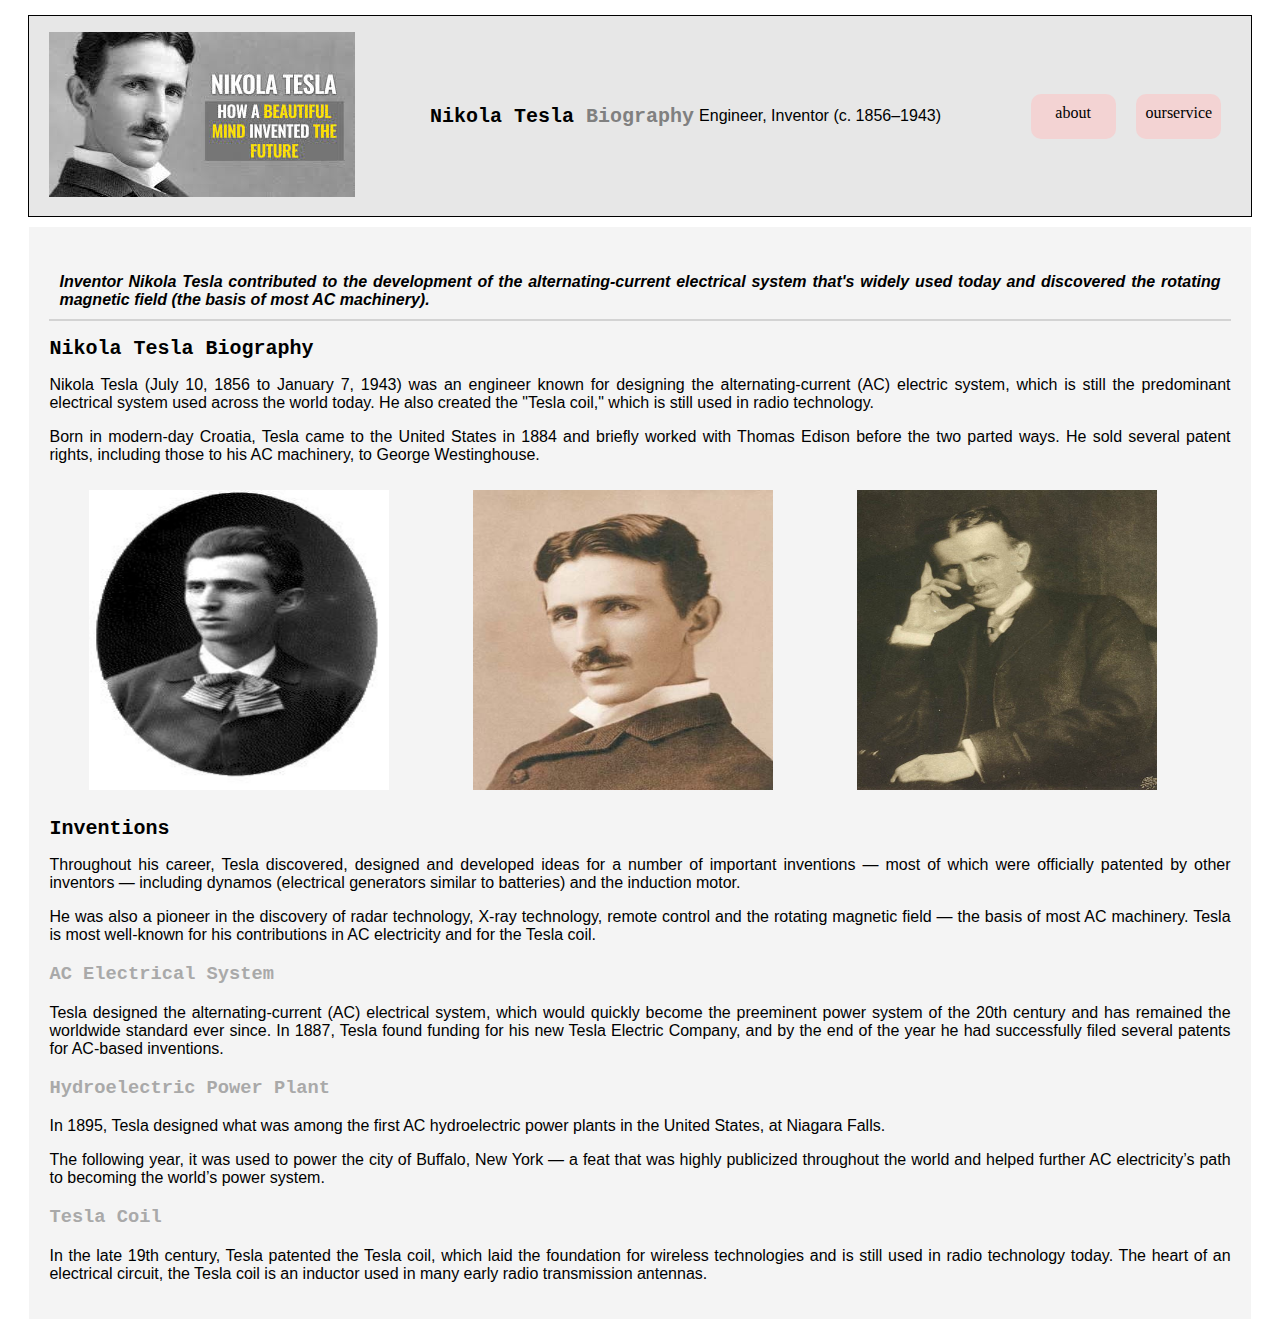
<file: index.html>
<!DOCTYPE html>
<html>

<head>
    <meta charset="utf-8" />  
    <title>main page</title>    
    <link rel="stylesheet" type="text/css" href="style.css" />   
</head>

<body>
    <header>
        <div class="box1">
        <img src="images/tesla-header.jpeg" alt="tesla">   
        </div>
        <div class="box2"></div>
        <h1>Nikola Tesla <span style="color: gray;">Biography</span></h1>
        <p style="padding: 5px;">Engineer, Inventor (c. 1856–1943)</p>       
        </div>
        <div class="box3"></div>
        <a class="button" href="about.html">about</a>
        <a class="button" href="ourservice.html">ourservice</a>     
        </div>  
    </header>    
    
    <article>
        <section>
            <p class="intro">Inventor Nikola Tesla contributed to the development of the alternating-current electrical
            system that's widely used today and discovered the rotating magnetic field (the basis of most 
            AC machinery).</p> 
            <h1>Nikola Tesla Biography</h1>
            <p>Nikola Tesla (July 10, 1856 to January 7, 1943) was an engineer known for designing the 
            alternating-current (AC) electric system, which is still the predominant electrical system
            used across the world today. He also created the "Tesla coil," which is still used in radio 
            technology. </p>
            <p>Born in modern-day Croatia, Tesla came to the United States in 1884 and briefly worked 
            with <span class="fame-name">Thomas Edison</span> before the two parted ways. He sold several patent rights, 
            including those to his AC machinery, to <span class="fame-name">George Westinghouse</span>.</p>
            <div >
            <img class="image" src="images/tesla-ado.jpg" alt="Nicola Tesla adolescent" title="Nicola Tesla adolescent">
            <img class="image" src="images/Nicola-tesla.jpg" alt="Nicola Tesla" title="Nicola Tesla">
            <img class="image" src="images/tesla-gloire.jpg" alt="Nicola Tesla glory" title="Nicola Tesla glory">
            </div>
        </section>
        <section>
            <h1>Inventions</h1>
            <p>Throughout his career, Tesla discovered, designed and developed ideas for a number of important
            inventions — most of which were officially patented by other inventors — including dynamos (electrical
            generators similar to batteries) and the induction motor. </p>
            <p>He was also a pioneer in the discovery of radar technology, X-ray technology, remote control and the 
            rotating magnetic field — the basis of most AC machinery. Tesla is most well-known for his contributions 
            in AC electricity and for the Tesla coil.</p>
            <h3>AC Electrical System</h3>
            <p>Tesla designed the alternating-current (AC) electrical system, which would quickly become the preeminent 
            power system of the 20th century and has remained the worldwide standard ever since. In 1887, Tesla found 
            funding for his new Tesla Electric Company, and by the end of the year he had successfully filed several 
            patents for AC-based inventions.</p>
            <h3>Hydroelectric Power Plant</h3>
            <p>In 1895, Tesla designed what was among the first AC hydroelectric power plants in the United States, at 
            Niagara Falls.</p>
            <p>The following year, it was used to power the city of Buffalo, New York — a feat that was highly publicized 
            throughout the world and helped further AC electricity’s path to becoming the world’s power system.</p>
            <h3>Tesla Coil</h3>
            <p>In the late 19th century, Tesla patented the Tesla coil, which laid the foundation for wireless technologies 
            and is still used in radio technology today. The heart of an electrical circuit, the Tesla coil is an 
            inductor used in many early radio transmission antennas. </p>



        </section>
    </article>
</body>

</html>
</file>
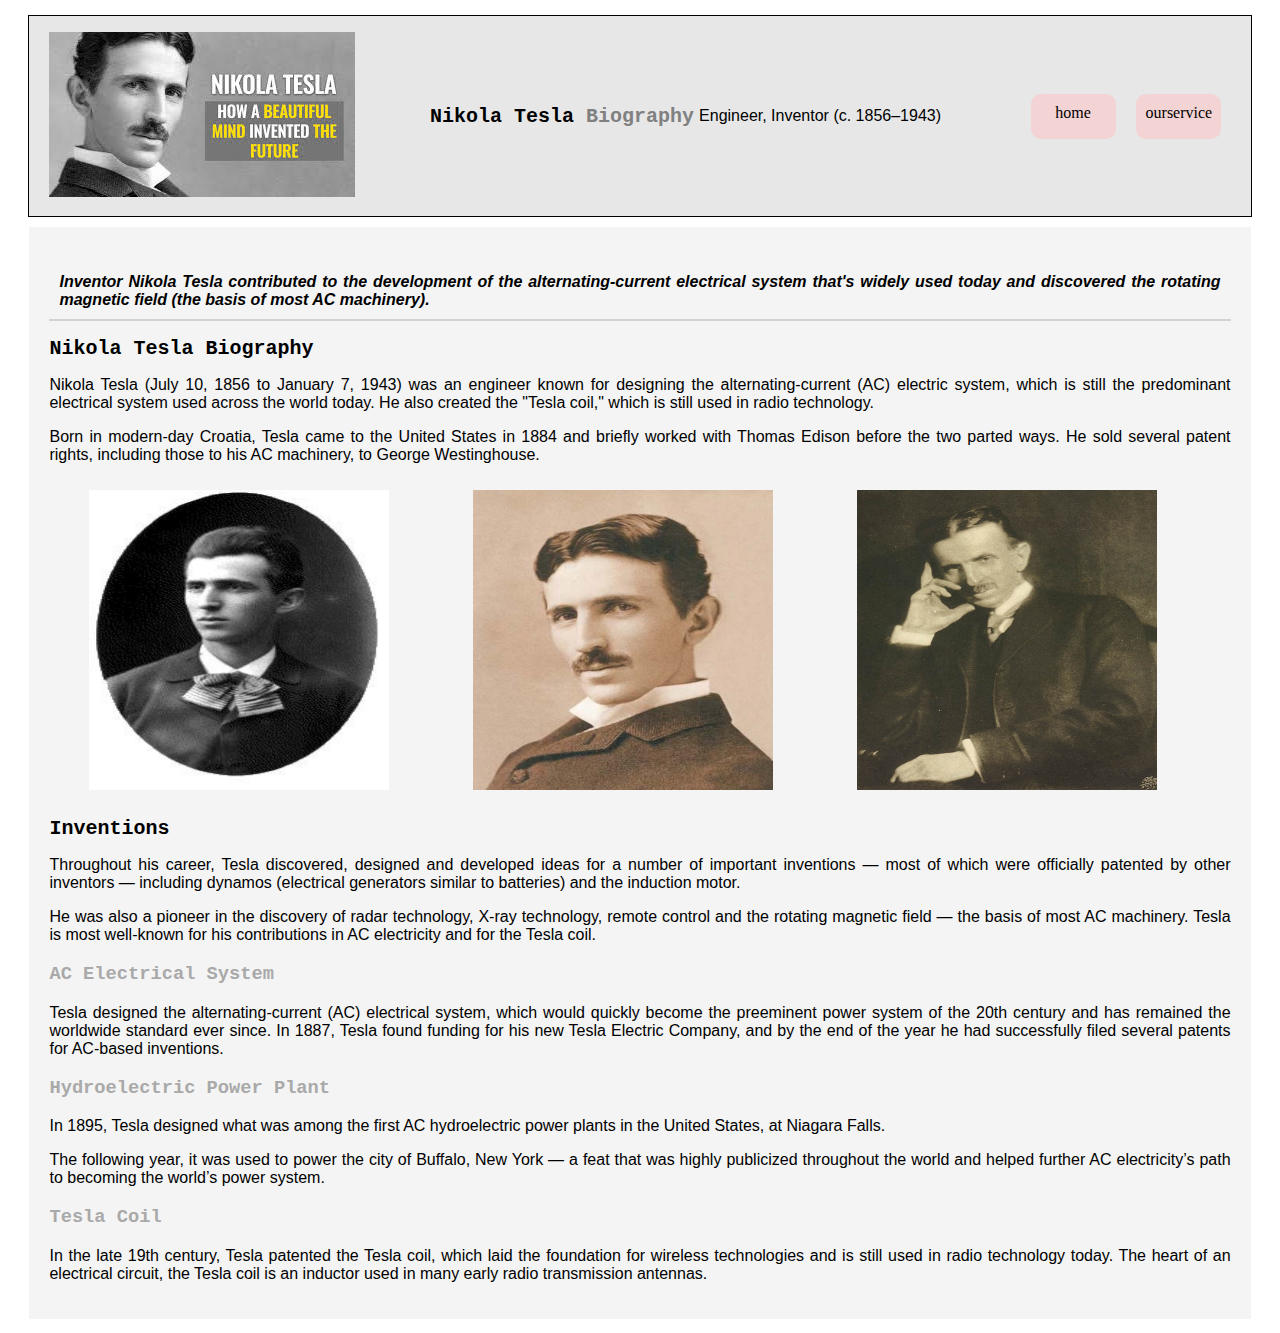
<file: about.html>
<!DOCTYPE html>
<html>

<head>
    <meta charset="utf-8" />  
    <title>main page</title>    
    <link rel="stylesheet" type="text/css" href="style.css" />   
</head>

<body>
    <header>
        <div class="box1">
        <img src="images/tesla-header.jpeg" alt="tesla">   
        </div>
        <div class="box2"></div>
        <h1>Nikola Tesla <span style="color: gray;">Biography</span></h1>
        <p style="padding: 5px;">Engineer, Inventor (c. 1856–1943)</p>       
        </div>
        <div class="box3"></div>
        <a class="button" href="index.html">home</a>
        <a class="button" href="ourservice.html">ourservice</a>     
        </div>  
    </header>    
    
    <article>
        <section>
            <p class="intro">Inventor Nikola Tesla contributed to the development of the alternating-current electrical
            system that's widely used today and discovered the rotating magnetic field (the basis of most 
            AC machinery).</p> 
            <h1>Nikola Tesla Biography</h1>
            <p>Nikola Tesla (July 10, 1856 to January 7, 1943) was an engineer known for designing the 
            alternating-current (AC) electric system, which is still the predominant electrical system
            used across the world today. He also created the "Tesla coil," which is still used in radio 
            technology. </p>
            <p>Born in modern-day Croatia, Tesla came to the United States in 1884 and briefly worked 
            with <span class="fame-name">Thomas Edison</span> before the two parted ways. He sold several patent rights, 
            including those to his AC machinery, to <span class="fame-name">George Westinghouse</span>.</p>
            <div >
            <img class="image" src="images/tesla-ado.jpg" alt="Nicola Tesla adolescent" title="Nicola Tesla adolescent">
            <img class="image" src="images/Nicola-tesla.jpg" alt="Nicola Tesla" title="Nicola Tesla">
            <img class="image" src="images/tesla-gloire.jpg" alt="Nicola Tesla glory" title="Nicola Tesla glory">
            </div>
        </section>
        <section>
            <h1>Inventions</h1>
            <p>Throughout his career, Tesla discovered, designed and developed ideas for a number of important
            inventions — most of which were officially patented by other inventors — including dynamos (electrical
            generators similar to batteries) and the induction motor. </p>
            <p>He was also a pioneer in the discovery of radar technology, X-ray technology, remote control and the 
            rotating magnetic field — the basis of most AC machinery. Tesla is most well-known for his contributions 
            in AC electricity and for the Tesla coil.</p>
            <h3>AC Electrical System</h3>
            <p>Tesla designed the alternating-current (AC) electrical system, which would quickly become the preeminent 
            power system of the 20th century and has remained the worldwide standard ever since. In 1887, Tesla found 
            funding for his new Tesla Electric Company, and by the end of the year he had successfully filed several 
            patents for AC-based inventions.</p>
            <h3>Hydroelectric Power Plant</h3>
            <p>In 1895, Tesla designed what was among the first AC hydroelectric power plants in the United States, at 
            Niagara Falls.</p>
            <p>The following year, it was used to power the city of Buffalo, New York — a feat that was highly publicized 
            throughout the world and helped further AC electricity’s path to becoming the world’s power system.</p>
            <h3>Tesla Coil</h3>
            <p>In the late 19th century, Tesla patented the Tesla coil, which laid the foundation for wireless technologies 
            and is still used in radio technology today. The heart of an electrical circuit, the Tesla coil is an 
            inductor used in many early radio transmission antennas. </p>



        </section>
    </article>
</body>

</html>
</file>
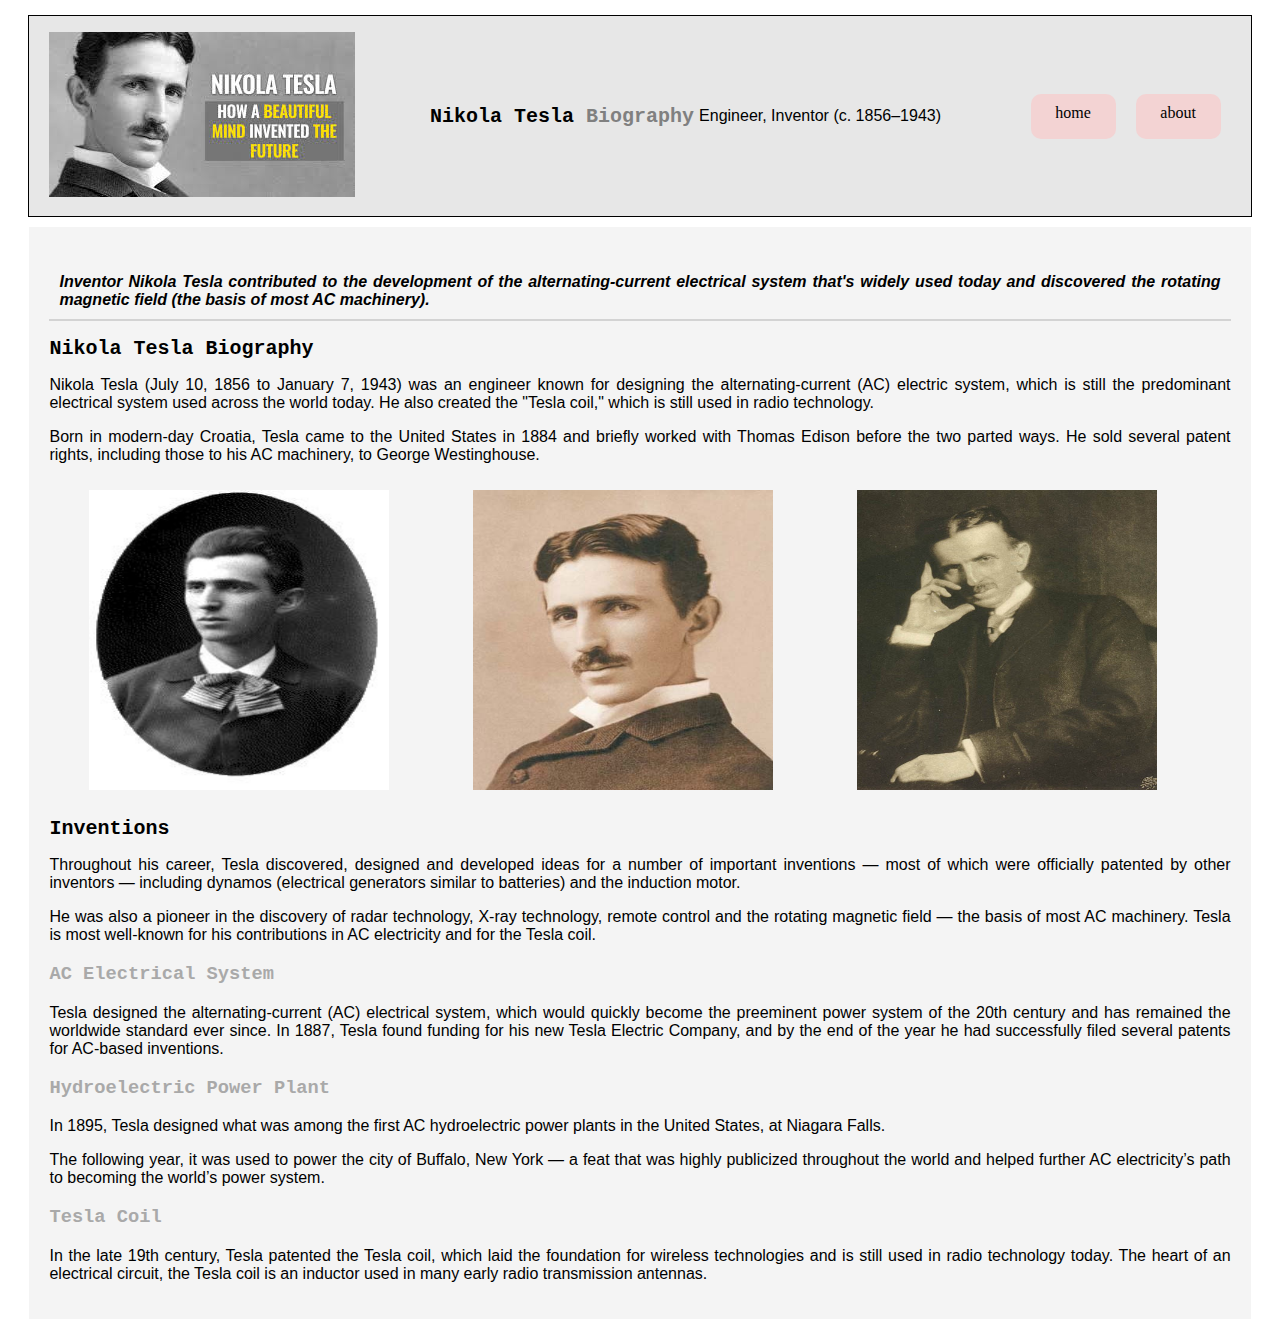
<file: ourservice.html>
<!DOCTYPE html>
<html>

<head>
    <meta charset="utf-8" />  
    <title>main page</title>    
    <link rel="stylesheet" type="text/css" href="style.css" />   
</head>

<body>
    <header>
        <div class="box1">
        <img src="images/tesla-header.jpeg" alt="tesla">   
        </div>
        <div class="box2"></div>
        <h1>Nikola Tesla <span style="color: gray;">Biography</span></h1>
        <p style="padding: 5px;">Engineer, Inventor (c. 1856–1943)</p>       
        </div>
        <div class="box3"></div>
        <a class="button" href="index.html">home</a> 
        <a class="button" href="about.html">about</a>            
        </div>  
    </header>    
    
    <article>
        <section>
            <p class="intro">Inventor Nikola Tesla contributed to the development of the alternating-current electrical
            system that's widely used today and discovered the rotating magnetic field (the basis of most 
            AC machinery).</p> 
            <h1>Nikola Tesla Biography</h1>
            <p>Nikola Tesla (July 10, 1856 to January 7, 1943) was an engineer known for designing the 
            alternating-current (AC) electric system, which is still the predominant electrical system
            used across the world today. He also created the "Tesla coil," which is still used in radio 
            technology. </p>
            <p>Born in modern-day Croatia, Tesla came to the United States in 1884 and briefly worked 
            with <span class="fame-name">Thomas Edison</span> before the two parted ways. He sold several patent rights, 
            including those to his AC machinery, to <span class="fame-name">George Westinghouse</span>.</p>
            <div >
            <img class="image" src="images/tesla-ado.jpg" alt="Nicola Tesla adolescent" title="Nicola Tesla adolescent">
            <img class="image" src="images/Nicola-tesla.jpg" alt="Nicola Tesla" title="Nicola Tesla">
            <img class="image" src="images/tesla-gloire.jpg" alt="Nicola Tesla glory" title="Nicola Tesla glory">
            </div>
        </section>
        <section>
            <h1>Inventions</h1>
            <p>Throughout his career, Tesla discovered, designed and developed ideas for a number of important
            inventions — most of which were officially patented by other inventors — including dynamos (electrical
            generators similar to batteries) and the induction motor. </p>
            <p>He was also a pioneer in the discovery of radar technology, X-ray technology, remote control and the 
            rotating magnetic field — the basis of most AC machinery. Tesla is most well-known for his contributions 
            in AC electricity and for the Tesla coil.</p>
            <h3>AC Electrical System</h3>
            <p>Tesla designed the alternating-current (AC) electrical system, which would quickly become the preeminent 
            power system of the 20th century and has remained the worldwide standard ever since. In 1887, Tesla found 
            funding for his new Tesla Electric Company, and by the end of the year he had successfully filed several 
            patents for AC-based inventions.</p>
            <h3>Hydroelectric Power Plant</h3>
            <p>In 1895, Tesla designed what was among the first AC hydroelectric power plants in the United States, at 
            Niagara Falls.</p>
            <p>The following year, it was used to power the city of Buffalo, New York — a feat that was highly publicized 
            throughout the world and helped further AC electricity’s path to becoming the world’s power system.</p>
            <h3>Tesla Coil</h3>
            <p>In the late 19th century, Tesla patented the Tesla coil, which laid the foundation for wireless technologies 
            and is still used in radio technology today. The heart of an electrical circuit, the Tesla coil is an 
            inductor used in many early radio transmission antennas. </p>



        </section>
    </article>
</body>

</html>
</file>
<file: style.css>
body {
    margin: 0px;
    padding: 5px;
    background-color: white;
}
header {
    width: 93%;
    height: 160px;
    margin: 10px auto;
    padding: 20px;
    background-color: rgba(37, 36, 36, 0.11);
    border: 1px black solid;
    display: flex;
    align-items: center;  
}
.box1 {
    flex:1;   
}
.box2 {
    flex:1;    
}
.box3 {
    flex:1; 
}
.intro {
    font-style: italic;
    font-weight: bold;
    border-bottom: 2px lightgray solid;
    padding: 10px;
}
.button {
    background-color: rgb(243, 211, 211);  
    list-style-type: None; 
    text-align: center;
    color: black;
    text-decoration-line: none; 
    border-radius: 10px;
    width: 65px;
    height: 25px;
    margin: 10px;
    padding: 10px;    
}
.button:hover {
    background-color: lightgreen;
}

article {
    width: 93%;
    height: 100%;
    margin: 10px auto;
    padding: 20px;
    background-color: rgba(238, 238, 238, 0.658);
}


p {
    text-align: justify;
    font-family: sans-serif;
}
h1 {
    font-family: Tahoma, monospace;
    font-size: 20px;
}
h3 {
    font-family: Tahoma, monospace;
    color: darkgray;
}
.image {
    margin: 10px 40px 10px 40px;
    width: 300px;
    height: 300px;
      
}
</file>
